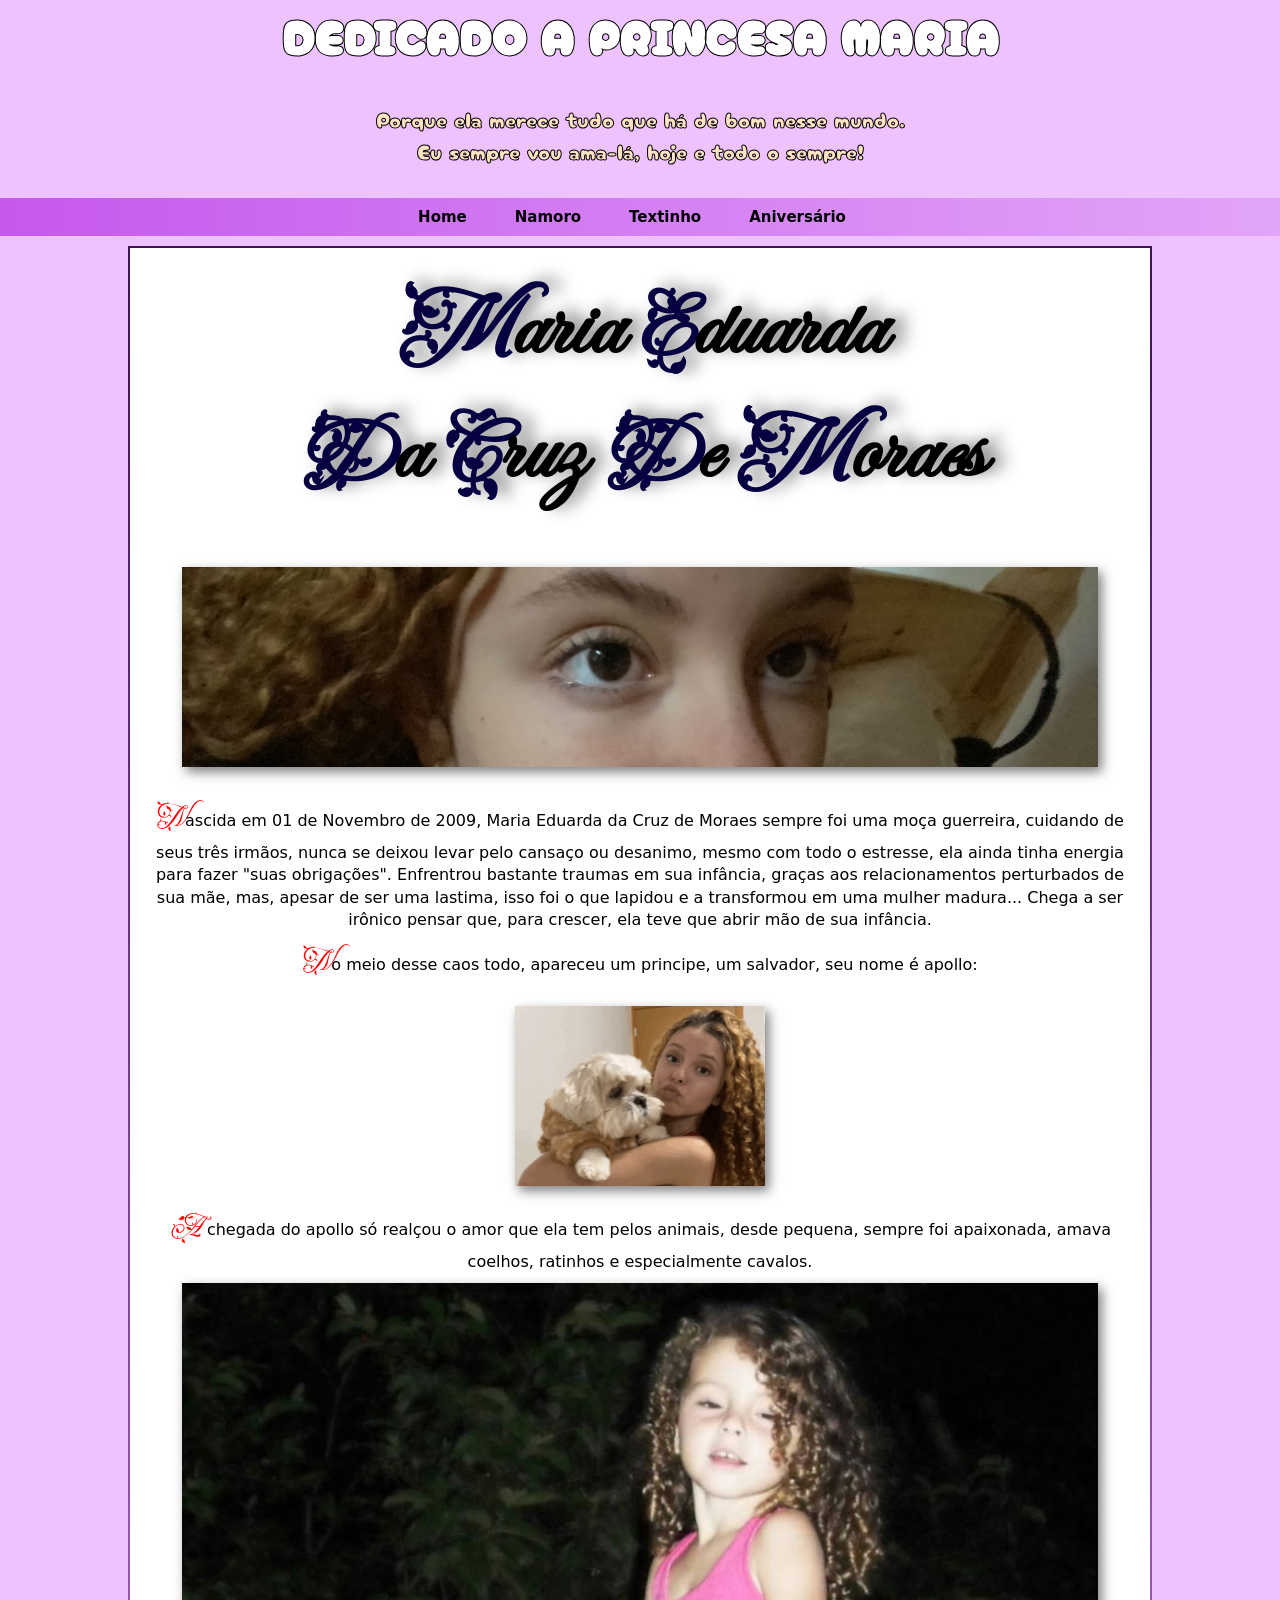
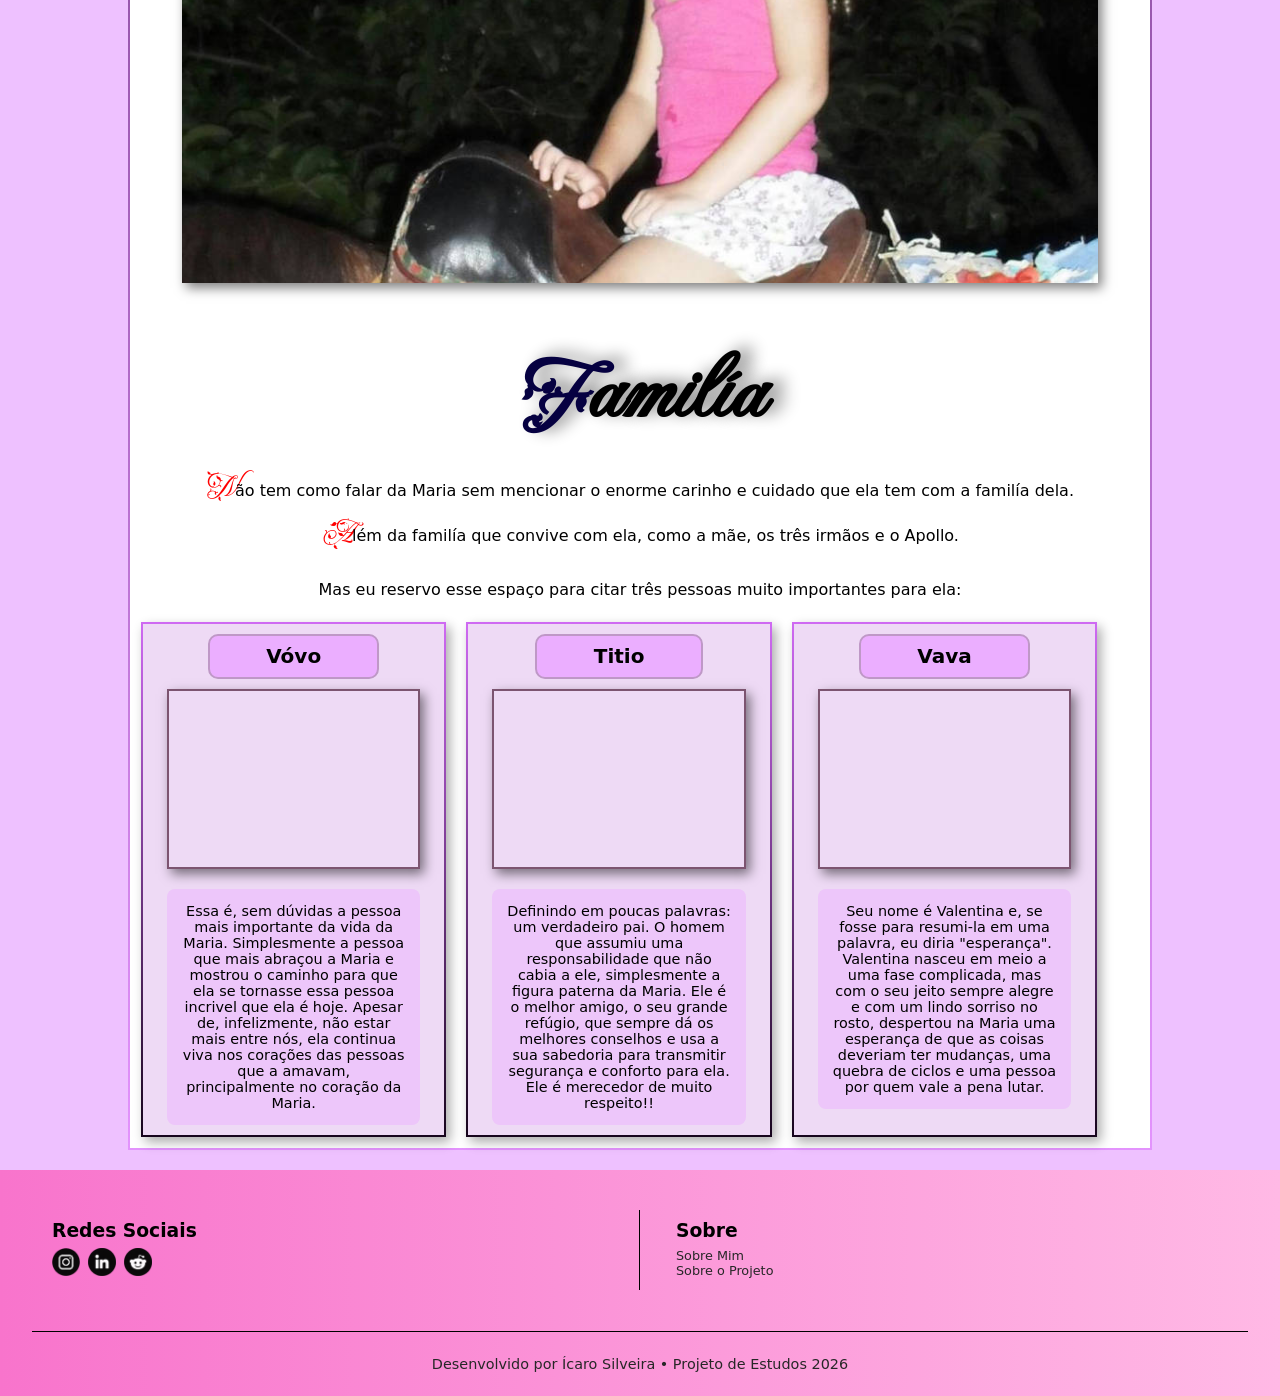
<file: index.html>
<!DOCTYPE html>
<html lang="pt-br">
<head>
    <meta charset="UTF-8">
    <meta name="viewport" content="width=device-width, initial-scale=1.0">
    <title>eu te amo, minha MARIA</title>
    <link rel="shortcut icon" href="favicon/favicon.ico" type="image/x-icon">
    <link rel="stylesheet" href="css/style.css">
</head>
<body>
    <header id="cabecalho">
        <h1>DEDICADO A PRINCESA MARIA</h1>
        <p>Porque ela merece tudo que há de bom nesse mundo. <br>Eu sempre vou ama-lá, hoje e todo o sempre!</p>
        <nav class="linka">
            <ul>
                <li>
                    <a href="index.html" hreflang="pt-br" target="_self" rel="canonical">
                        Home
                    </a>
                </li>
                    <li>
                        <a href="namoro.html" hreflang="pt-br" target="_self" rel="next">
                            Namoro
                        </a>
                    </li>
                <li>
                    <a href="textinho.html" hreflang="pt-br" target="_self" rel="next">
                        Textinho
                    </a>
                </li>
                <li>
                    <a href="aniversário.html" hreflang="pt-br" target="_self" rel="next">Aniversário</a>
                </li>
            </ul>
        </nav>
    </header>

    <main id="conteudo">
        <section>
            <article class="texto">
                <h2><span>M</span>aria <span>E</span>duarda <br><span>D</span>a <span>C</span>ruz <span>D</span>e <span>M</span>oraes</h2>
            
                <picture id="maria">
                    
                    <source
                    media="(max-width: 750px)"
                    srcset="image/mariaep.jpg"
                    type="image/jpg">

                    <source
                    media="(max-width: 1050px)"
                    srcset="image/mariae.jpg">

                    <img src="image/maria.jpg" alt="Maria">
                </picture>
                <p>
                    <span>N</span>ascida em 01 de Novembro de 2009, Maria Eduarda da Cruz de Moraes sempre foi uma moça guerreira, cuidando de seus três irmãos, nunca se deixou levar pelo cansaço ou desanimo, mesmo com todo o estresse, ela ainda tinha energia para fazer "suas obrigações". Enfrentrou bastante traumas em sua infância, graças aos relacionamentos perturbados de sua mãe, mas, apesar de ser uma lastima, isso foi o que lapidou e a transformou em uma mulher madura... Chega a ser irônico pensar que, para crescer, ela teve que abrir mão de sua infância.
                </p>
                <p>
                    <span>N</span>o meio desse caos todo, apareceu um principe, um salvador, seu nome é apollo:
                </p>
                <img src="image/marriaa.gif" alt="apollo imagem">
                <p>
                    <span>A </span> chegada do apollo só realçou o amor que ela tem pelos animais, desde pequena, sempre foi apaixonada, amava coelhos, ratinhos e especialmente cavalos.
                </p>
                <picture id="mariacavalo">
                    <source media="(max-width: 750px)" srcset="image/cavalop.jpg">
                    <source media="(max-width: 1050px)" srcset="image/cavalom.jpg">
                    <img src="image/cavalo.jpg" alt="imagem maria no cavalo">
                </picture>
            </article>
            <article class="texto">
                <h2 style="margin-top: 50px;"><span>F</span>amilía</h2>
                <p>
                    <span>N</span>ão tem como falar da Maria sem mencionar o  enorme carinho e cuidado que ela tem com a familía dela. <br>
            
                    <span>A</span>lém da familía que convive com ela, como a mãe, os três irmãos e o Apollo.
                    <br>
                    <br>
                    Mas eu reservo esse espaço para citar três pessoas muito importantes para ela:
                </p>
                <div id="fotos">
                    <div class="mural">
                        <h3>Vóvo</h3>
                        <picture>
                            <source media="(max-width: 750px)" srcset="image/vovop.jpg">
                            <source media="(max-width: 1050px)" srcset="image/vovom.jpg">
                            <img src="image/vovog.jpg" alt="vovo imagem">
                        </picture>
                        <div class="mensagem">
                            <p>
                                Essa é, sem dúvidas a pessoa mais importante da vida da Maria. Simplesmente a pessoa que mais abraçou a Maria e mostrou o caminho para que ela se tornasse essa pessoa incrivel que ela é hoje. Apesar de, infelizmente, não estar mais entre nós, ela continua viva nos corações das pessoas que a amavam, principalmente no coração da Maria.
                            </p>
                        </div>
                    </div>
                    <div class="mural">
                        <h3>Titio</h3>
                        <picture>
                            <source media="(max-width: 750px)" srcset="image/titiop.jpg">
                            <source media="(max-width: 1050px)" srcset="image/titiom.jpg">
                            <img src="image/titiog.jpg" alt="titio imagem">
                        </picture>
                        <div class="mensagem">
                            <p>
                                Definindo em poucas palavras: um verdadeiro pai. O homem que assumiu uma responsabilidade que não cabia a ele, simplesmente a figura paterna da Maria. Ele é o melhor amigo, o seu grande refúgio, que sempre dá os melhores conselhos e usa a sua sabedoria para transmitir segurança e conforto para ela. Ele é merecedor de muito respeito!!
                            </p>
                        </div>
                    </div>
                    <div class="mural">
                        <h3>Vava</h3>
                        <picture>
                            <source media="(max-width: 750px)" srcset="image/valentinap.jpg">
                            <source media="(max-width: 1050px)" srcset="image/valentinam.jpg">
                            <img src="image/valentinag.jpg" alt="valentina imagem">
                        </picture>
                        <div class="mensagem">
                            <p>
                                Seu nome é Valentina e, se fosse para resumi-la em uma palavra, eu diria "esperança". Valentina nasceu em meio a uma fase complicada, mas com o seu jeito sempre alegre e com um lindo sorriso no rosto, despertou na Maria uma esperança de que as coisas deveriam ter mudanças, uma quebra de ciclos e uma pessoa por quem vale a pena lutar.
                            </p>
                        </div>
                    </div>
                </div>
            </article>
        </section>
    </main>

    <footer class="container">

            <div class="veja">
                <h3>Redes Sociais</h3>
                <ul class="imagem">
                    <li><a href="https://www.instagram.com/eiicaroboy/" hreflang="pt-br" target="_blank" rel="external author"><img src="icons/insta-icon.png" alt="icone instagram"></a></li>
                    <li><a href="https://www.linkedin.com/in/%C3%ADcaro-silveira-30767b317/?isSelfProfile=true" hreflang="pt-br" target="_blank" rel="external"><img src="icons/lkd-icon.png" alt="icone linkedin"></a></li>
                    <li><a href="https://github.com/icarofulldev" hreflang="pt-br" target="_blank" rel="external"><img src="icons/git-icon.png" alt="icone github"></a></li>
                </ul>
            </div>

            <div class="veja">
                <h3>Sobre</h3>
                <ul>
                    <li><a href="sobremim.html">Sobre Mim</a></li>
                    <li><a href="sobreprojeto.html">Sobre o Projeto</a></li>
                </ul>
            </div>

            <div class="footer-cop">
                <p>Desenvolvido por Ícaro Silveira &bull; Projeto de Estudos 2026</p>
            </div>
    </footer>
    
</body>
</html>
</file>
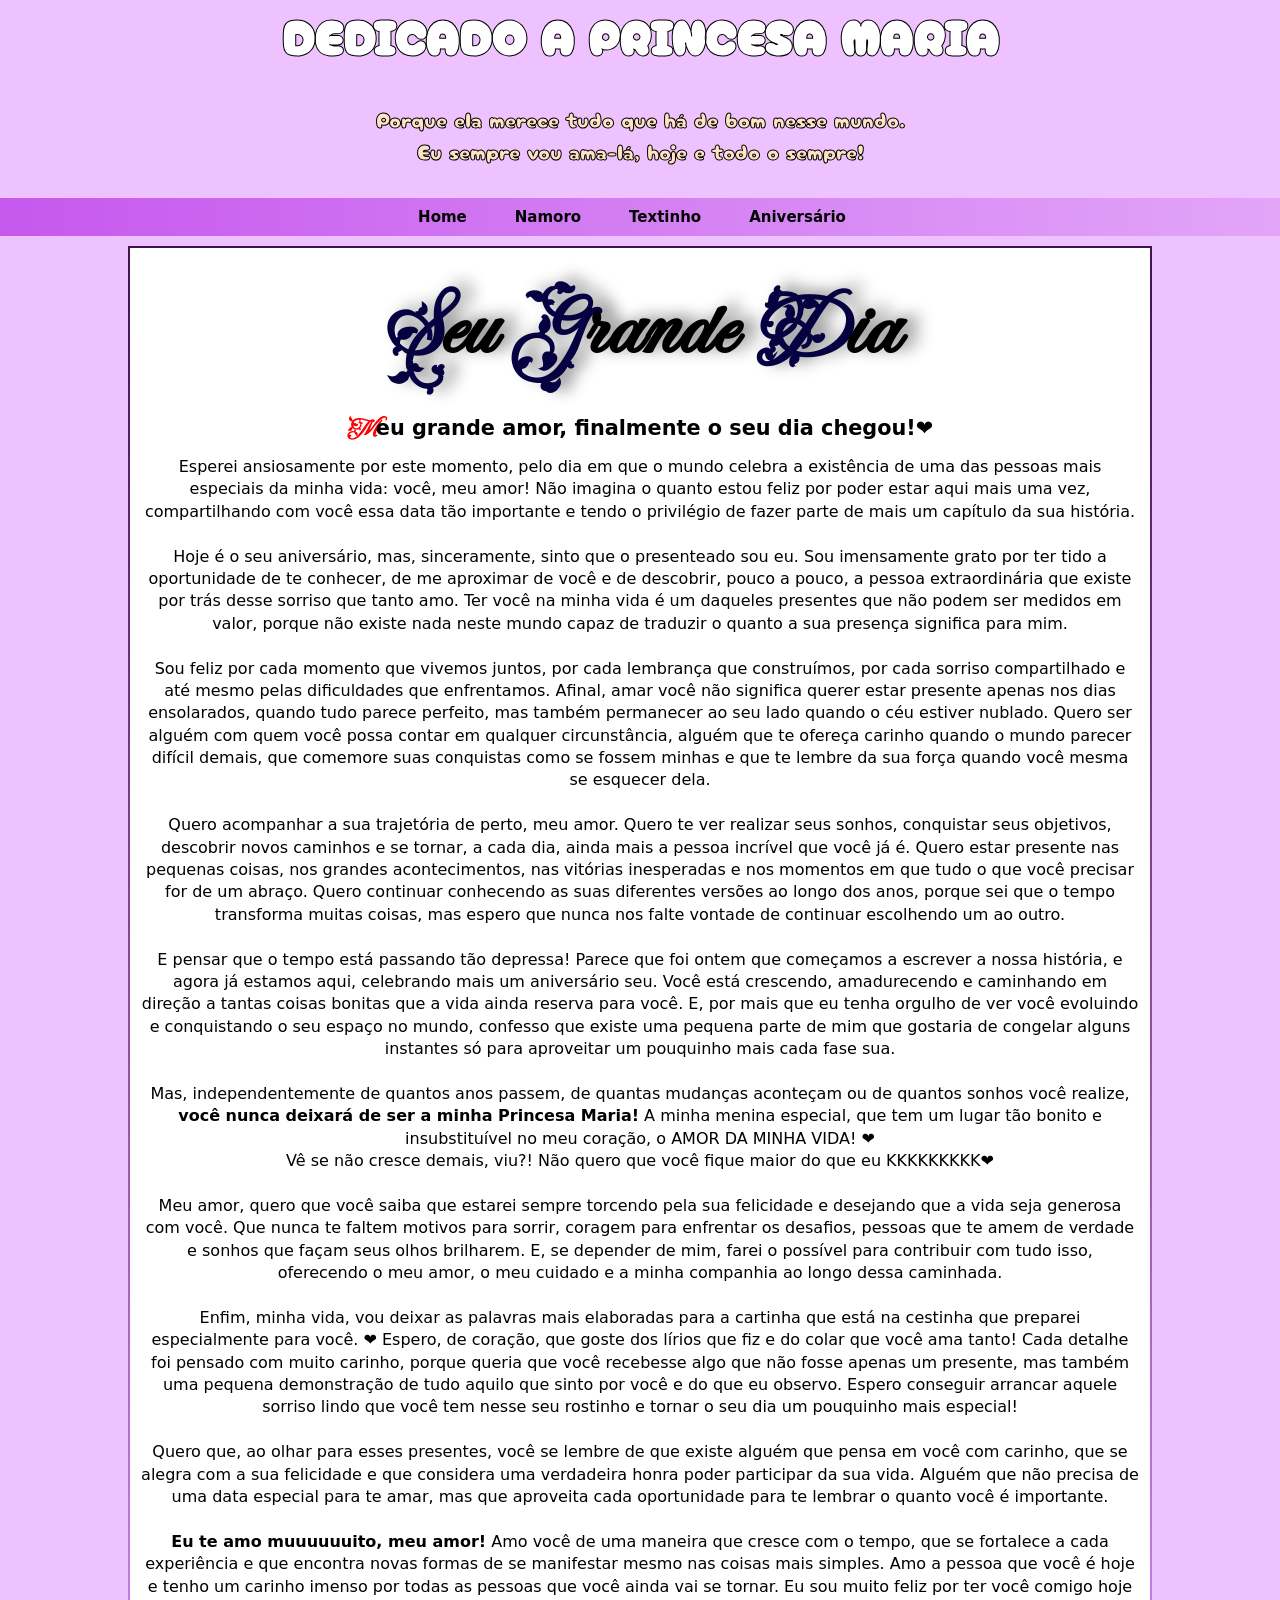
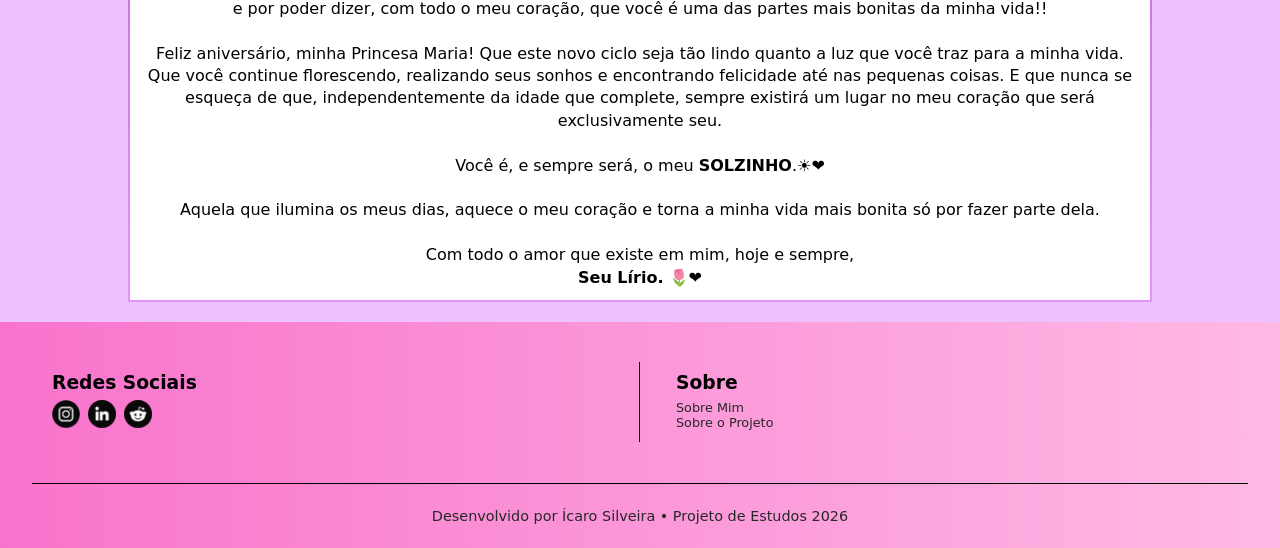
<file: aniversário.html>
<!DOCTYPE html>
<html lang="pt-br">
<head>
    <meta charset="UTF-8">
    <meta name="viewport" content="width=device-width, initial-scale=1.0">
    <link rel="stylesheet" href="css/style.css">
    <title>Aniversário</title>
</head>
<body>
        <header id="cabecalho">
        <h1>DEDICADO A PRINCESA MARIA</h1>
        <p>Porque ela merece tudo que há de bom nesse mundo. <br>Eu sempre vou ama-lá, hoje e todo o sempre!</p>
        <nav class="linka">
            <ul>
                <li>
                    <a href="index.html" hreflang="pt-br" target="_self" rel="canonical">
                        Home
                    </a>
                </li>
                    <li>
                        <a href="namoro.html" hreflang="pt-br" target="_self" rel="next">
                            Namoro
                        </a>
                    </li>
                <li>
                    <a href="textinho.html" hreflang="pt-br" target="_self" rel="next">
                        Textinho
                    </a>
                </li>
                <li>
                    <a href="aniversário.html" hreflang="pt-br" target="_self" rel="next">Aniversário</a>
                </li>
            </ul>
        </nav>
    </header>
    <main id="conteudo">
        <section>
            <article class="texto">
                <h2><span>S</span>eu <span>G</span>rande <span>D</span>ia</h2>
                <h3><span>M</span>eu grande amor, finalmente o seu dia chegou!❤️</h3>
                <p>
                    Esperei ansiosamente por este momento, pelo dia em que o mundo celebra a existência de uma das pessoas mais especiais da minha vida: você, meu amor! Não imagina o quanto estou feliz por poder estar aqui mais uma vez, compartilhando com você essa data tão importante e tendo o privilégio de fazer parte de mais um capítulo da sua história.
                    <br>
                    <br>
                    Hoje é o seu aniversário, mas, sinceramente, sinto que o presenteado sou eu. Sou imensamente grato por ter tido a oportunidade de te conhecer, de me aproximar de você e de descobrir, pouco a pouco, a pessoa extraordinária que existe por trás desse sorriso que tanto amo. Ter você na minha vida é um daqueles presentes que não podem ser medidos em valor, porque não existe nada neste mundo capaz de traduzir o quanto a sua presença significa para mim.
                    <br>
                    <br>
                    Sou feliz por cada momento que vivemos juntos, por cada lembrança que construímos, por cada sorriso compartilhado e até mesmo pelas dificuldades que enfrentamos. Afinal, amar você não significa querer estar presente apenas nos dias ensolarados, quando tudo parece perfeito, mas também permanecer ao seu lado quando o céu estiver nublado. Quero ser alguém com quem você possa contar em qualquer circunstância, alguém que te ofereça carinho quando o mundo parecer difícil demais, que comemore suas conquistas como se fossem minhas e que te lembre da sua força quando você mesma se esquecer dela.
                    <br>
                    <br>
                    Quero acompanhar a sua trajetória de perto, meu amor. Quero te ver realizar seus sonhos, conquistar seus objetivos, descobrir novos caminhos e se tornar, a cada dia, ainda mais a pessoa incrível que você já é. Quero estar presente nas pequenas coisas, nos grandes acontecimentos, nas vitórias inesperadas e nos momentos em que tudo o que você precisar for de um abraço. Quero continuar conhecendo as suas diferentes versões ao longo dos anos, porque sei que o tempo transforma muitas coisas, mas espero que nunca nos falte vontade de continuar escolhendo um ao outro.
                    <br>
                    <br>
                    E pensar que o tempo está passando tão depressa! Parece que foi ontem que começamos a escrever a nossa história, e agora já estamos aqui, celebrando mais um aniversário seu. Você está crescendo, amadurecendo e caminhando em direção a tantas coisas bonitas que a vida ainda reserva para você. E, por mais que eu tenha orgulho de ver você evoluindo e conquistando o seu espaço no mundo, confesso que existe uma pequena parte de mim que gostaria de congelar alguns instantes só para aproveitar um pouquinho mais cada fase sua.
                    <br>
                    <br>
                    Mas, independentemente de quantos anos passem, de quantas mudanças aconteçam ou de quantos sonhos você realize, <strong>você nunca deixará de ser a minha Princesa Maria!</strong> A minha menina especial, que tem um lugar tão bonito e insubstituível no meu coração, o AMOR DA MINHA VIDA! ❤️
                    <br>
                    Vê se não cresce demais, viu?! Não quero que você fique maior do que eu KKKKKKKKK❤️
                    <br>
                    <br>
                    Meu amor, quero que você saiba que estarei sempre torcendo pela sua felicidade e desejando que a vida seja generosa com você. Que nunca te faltem motivos para sorrir, coragem para enfrentar os desafios, pessoas que te amem de verdade e sonhos que façam seus olhos brilharem. E, se depender de mim, farei o possível para contribuir com tudo isso, oferecendo o meu amor, o meu cuidado e a minha companhia ao longo dessa caminhada.
                    <br>
                    <br>
                    Enfim, minha vida, vou deixar as palavras mais elaboradas para a cartinha que está na cestinha que preparei especialmente para você. ❤️ Espero, de coração, que goste dos lírios que fiz e do colar que você ama tanto! Cada detalhe foi pensado com muito carinho, porque queria que você recebesse algo que não fosse apenas um presente, mas também uma pequena demonstração de tudo aquilo que sinto por você e do que eu observo. Espero conseguir arrancar aquele sorriso lindo que você tem nesse seu rostinho e tornar o seu dia um pouquinho mais especial!
                    <br>
                    <br>
                    Quero que, ao olhar para esses presentes, você se lembre de que existe alguém que pensa em você com carinho, que se alegra com a sua felicidade e que considera uma verdadeira honra poder participar da sua vida. Alguém que não precisa de uma data especial para te amar, mas que aproveita cada oportunidade para te lembrar o quanto você é importante.
                    <br>
                    <br>
                    <strong>Eu te amo muuuuuuito, meu amor!</strong> Amo você de uma maneira que cresce com o tempo, que se fortalece a cada experiência e que encontra novas formas de se manifestar mesmo nas coisas mais simples. Amo a pessoa que você é hoje e tenho um carinho imenso por todas as pessoas que você ainda vai se tornar. Eu sou muito feliz por ter você comigo hoje e por poder dizer, com todo o meu coração, que você é uma das partes mais bonitas da minha vida!!
                    <br>
                    <br>
                    Feliz aniversário, minha Princesa Maria! Que este novo ciclo seja tão lindo quanto a luz que você traz para a minha vida. Que você continue florescendo, realizando seus sonhos e encontrando felicidade até nas pequenas coisas. E que nunca se esqueça de que, independentemente da idade que complete, sempre existirá um lugar no meu coração que será exclusivamente seu.
                    <br>
                    <br>
                    Você é, e sempre será, o meu <strong>SOLZINHO</strong>.☀️❤️
                    <br>
                    <br>
                    Aquela que ilumina os meus dias, aquece o meu coração e torna a minha vida mais bonita só por fazer parte dela.
                    <br>
                    <br>

                    Com todo o amor que existe em mim, hoje e sempre,
                    <br>

                    <strong>Seu Lírio.</strong> 🌷❤️
 
                </p>
            </article>
        </section>
    </main>
    <footer class="container">

            <div class="veja">
                <h3>Redes Sociais</h3>
                <ul class="imagem">
                    <li><a href="https://www.instagram.com/eiicaroboy/" hreflang="pt-br" target="_blank" rel="external author"><img src="icons/insta-icon.png" alt="icone instagram"></a></li>
                    <li><a href="https://www.linkedin.com/in/%C3%ADcaro-silveira-30767b317/?isSelfProfile=true" hreflang="pt-br" target="_blank" rel="external"><img src="icons/lkd-icon.png" alt="icone linkedin"></a></li>
                    <li><a href="https://github.com/icarofulldev" hreflang="pt-br" target="_blank" rel="external"><img src="icons/git-icon.png" alt="icone github"></a></li>
                </ul>
            </div>

            <div class="veja">
                <h3>Sobre</h3>
                <ul>
                    <li><a href="sobremim.html">Sobre Mim</a></li>
                    <li><a href="sobreprojeto.html">Sobre o Projeto</a></li>
                </ul>
            </div>

            <div class="footer-cop">
                <p>Desenvolvido por Ícaro Silveira &bull; Projeto de Estudos 2026</p>
            </div>
    </footer>    
</body>
</html>
</file>
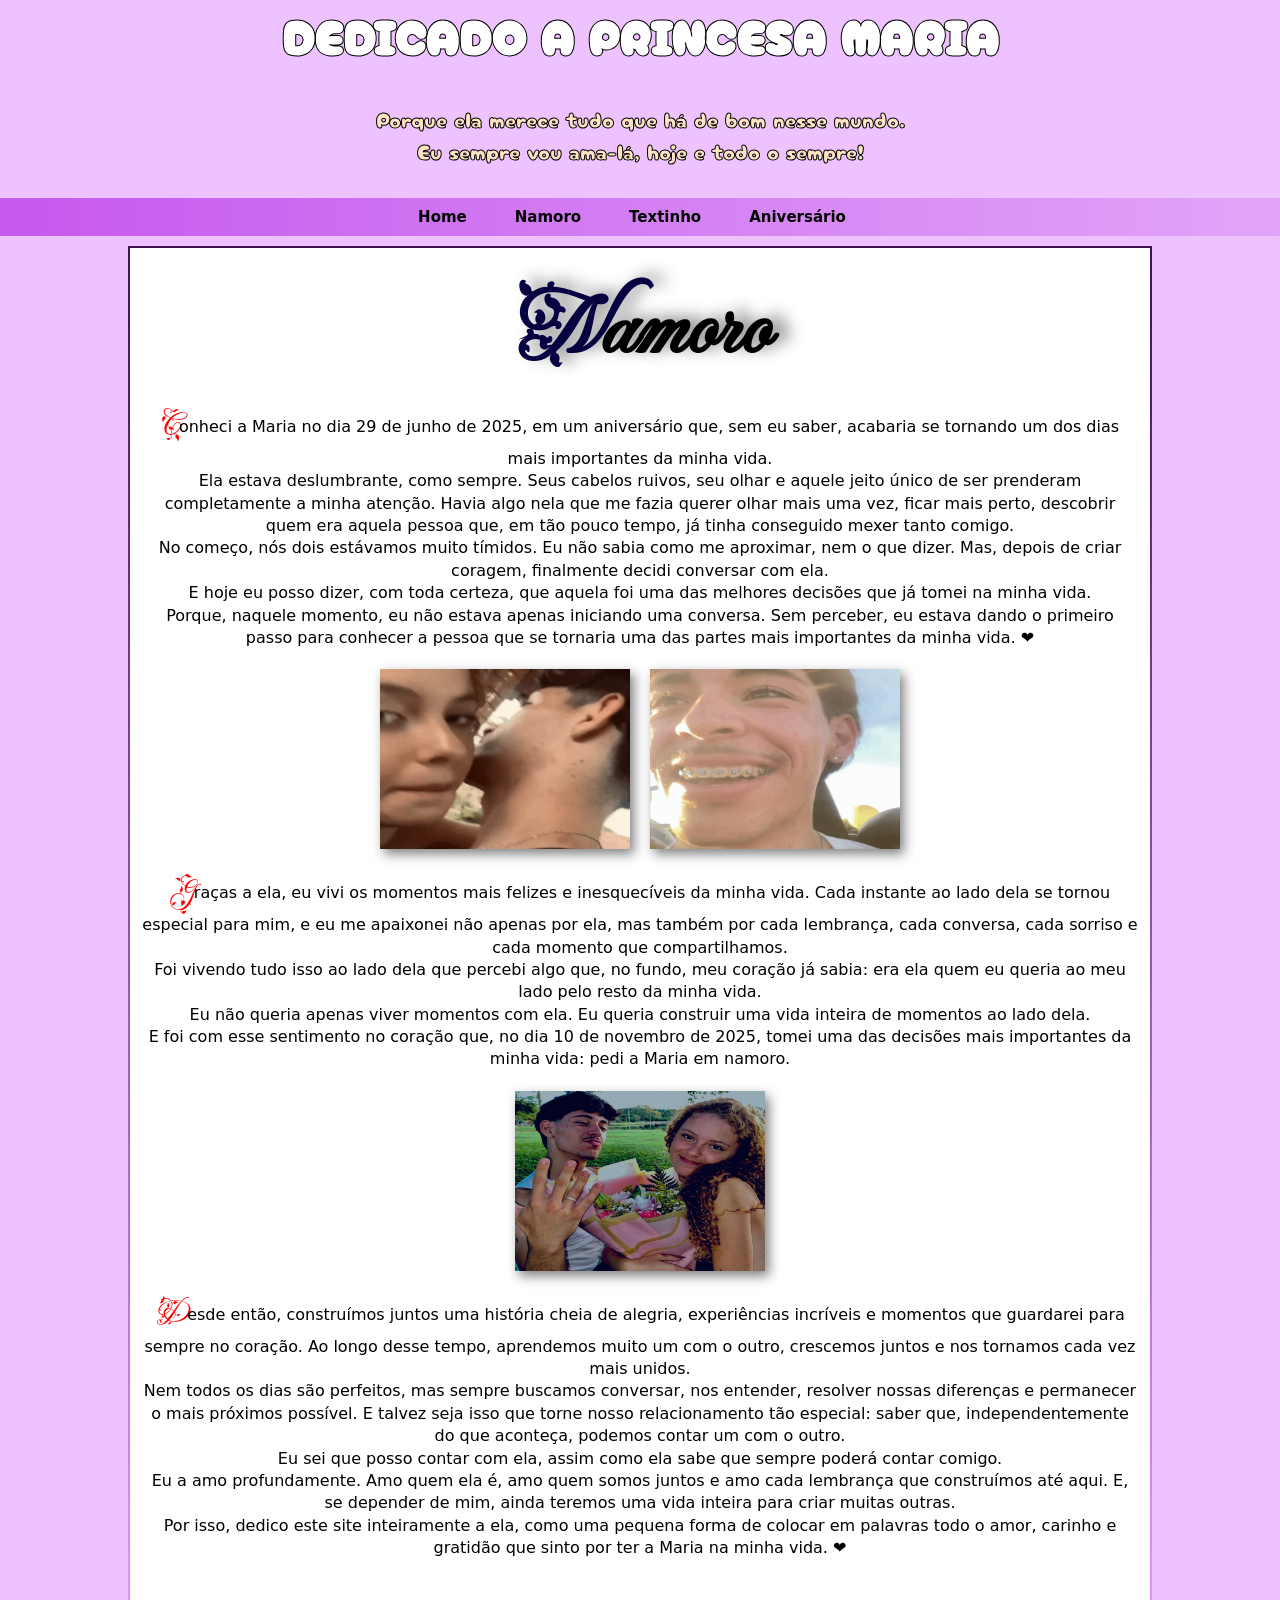
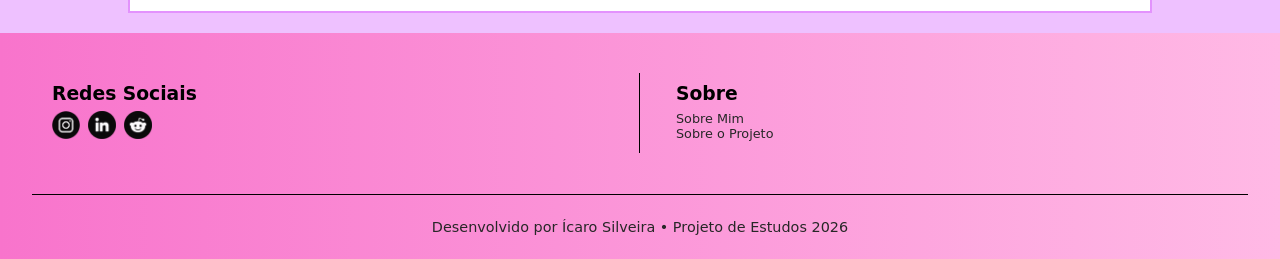
<file: namoro.html>
<!DOCTYPE html>
<html lang="pt-br">
<head>
    <meta charset="UTF-8">
    <meta name="viewport" content="width=device-width, initial-scale=1.0">
    <title>Namoro</title>
    <link rel="stylesheet" href="css/style.css">
    <link rel="shortcut icon" href="favicon/favicon.ico" type="image/x-icon">
</head>
<body>
    <header id="cabecalho">
           <h1>DEDICADO A PRINCESA MARIA</h1>
        <p>Porque ela merece tudo que há de bom nesse mundo. <br>Eu sempre vou ama-lá, hoje e todo o sempre!</p>
        <nav class="linka">
            <ul>
                <li>
                    <a href="index.html" hreflang="pt-br" target="_self" rel="prev">
                        Home
                    </a>
                </li>
                    <li>
                        <a href="namoro.html" hreflang="pt-br" target="_self" rel="canonical">
                            Namoro
                        </a>
                    </li>
                <li>
                    <a href="textinho.html" hreflang="pt-br" target="_self" rel="next">
                        Textinho
                    </a>
                </li>
                    
                <li>
                    <a href="aniversário.html" hreflang="pt-br" target="_self" rel="next">Aniversário</a>
                </li>
            </ul>
        </nav>
    </header>

    <main id="conteudo">
        <section>
            <article class="texto">
                <h2><span>N</span>amoro</h2>
                <p> 
                    <span>C</span>onheci a Maria no dia   29 de junho de 2025, em um aniversário que, sem eu saber, acabaria se tornando um dos dias mais importantes da minha vida.
                    <br>
                    Ela estava deslumbrante, como sempre. Seus cabelos ruivos, seu olhar e aquele jeito único de ser prenderam completamente a minha atenção. Havia algo nela que me fazia querer olhar mais uma vez, ficar mais perto, descobrir quem era aquela pessoa que, em tão pouco tempo, já tinha conseguido mexer tanto comigo.
                    <br>
                    No começo, nós dois estávamos muito tímidos. Eu não sabia como me aproximar, nem o que dizer. Mas, depois de criar coragem, finalmente decidi conversar com ela.
                    <br>
                    E hoje eu posso dizer, com toda certeza, que aquela foi uma das melhores decisões que já tomei na minha vida.
                    <br>
                    Porque, naquele momento, eu não estava apenas iniciando uma conversa. Sem perceber, eu estava dando o primeiro passo para conhecer a pessoa que se tornaria uma das partes mais importantes da minha vida. ❤️
                </p>

                <div class="momentos">
                    <img src="image/abraco.gif" alt="gif de um abraço">

                    <img src="image/parque.gif" alt="parque">
                </div>

                <p>
                    <span>G</span>raças a ela, eu vivi os momentos mais felizes e inesquecíveis da minha vida. Cada instante ao lado dela se tornou especial para mim, e eu me apaixonei não apenas por ela, mas também por cada lembrança, cada conversa, cada sorriso e cada momento que compartilhamos.
                    <br>
                    Foi vivendo tudo isso ao lado dela que percebi algo que, no fundo, meu coração já sabia: era ela quem eu queria ao meu lado pelo resto da minha vida.
                    <br>
                    Eu não queria apenas viver momentos com ela. Eu queria construir uma vida inteira de momentos ao lado dela.
                    <br>
                    E foi com esse sentimento no coração que, no dia 10 de novembro de 2025, tomei uma das decisões mais importantes da minha vida: pedi a Maria em namoro. 
                </p>

                <picture>
                    <source media="(max-width: 750px)" srcset="image/namorop.jpg">

                    <source media="(max-width: 1050px)" srcset="image/namorom.jpg">

                    <img src="image/namorog.jpg" alt="imagem namoro">
                </picture>

                <p style="margin-bottom: 50px">
                    <span>D</span>esde então, construímos juntos uma história cheia de alegria, experiências incríveis e momentos que guardarei para sempre no coração. Ao longo desse tempo, aprendemos muito um com o outro, crescemos juntos e nos tornamos cada vez mais unidos.
                    <br>
                    Nem todos os dias são perfeitos, mas sempre buscamos conversar, nos entender, resolver nossas diferenças e permanecer o mais próximos possível. E talvez seja isso que torne nosso relacionamento tão especial: saber que, independentemente do que aconteça, podemos contar um com o outro.
                    <br>
                    Eu sei que posso contar com ela, assim como ela sabe que sempre poderá contar comigo.
                    <br>
                    Eu a amo profundamente. Amo quem ela é, amo quem somos juntos e amo cada lembrança que construímos até aqui. E, se depender de mim, ainda teremos uma vida inteira para criar muitas outras.
                    <br>
                    Por isso, dedico este site inteiramente a ela, como uma pequena forma de colocar em palavras todo o amor, carinho e gratidão que sinto por ter a Maria na minha vida. ❤️

                </p>
            </article>
        </section>
    </main>

    <footer class="container">

            <div class="veja">
                <h3>Redes Sociais</h3>
                <ul class="imagem">
                    <li><a href="https://www.instagram.com/eiicaroboy/" hreflang="pt-br" target="_blank" rel="external author"><img src="icons/insta-icon.png" alt="icone instagram"></a></li>
                    <li><a href="https://www.linkedin.com/in/%C3%ADcaro-silveira-30767b317/?isSelfProfile=true" hreflang="pt-br" target="_blank" rel="external"><img src="icons/lkd-icon.png" alt="icone linkedin"></a></li>
                    <li><a href="https://github.com/icarofulldev" hreflang="pt-br" target="_blank" rel="external"><img src="icons/git-icon.png" alt="icone github"></a></li>
                </ul>
            </div>

            <div class="veja">
                <h3>Sobre</h3>
                <ul>
                    <li><a href="sobremim.html">Sobre Mim</a></li>
                    <li><a href="sobreprojeto.html">Sobre o Projeto</a></li>
                </ul>
            </div>

            <div class="footer-cop">
                <p>Desenvolvido por Ícaro Silveira &bull; Projeto de Estudos 2026</p>
            </div>
    </footer>    
</body>
</html>
</file>
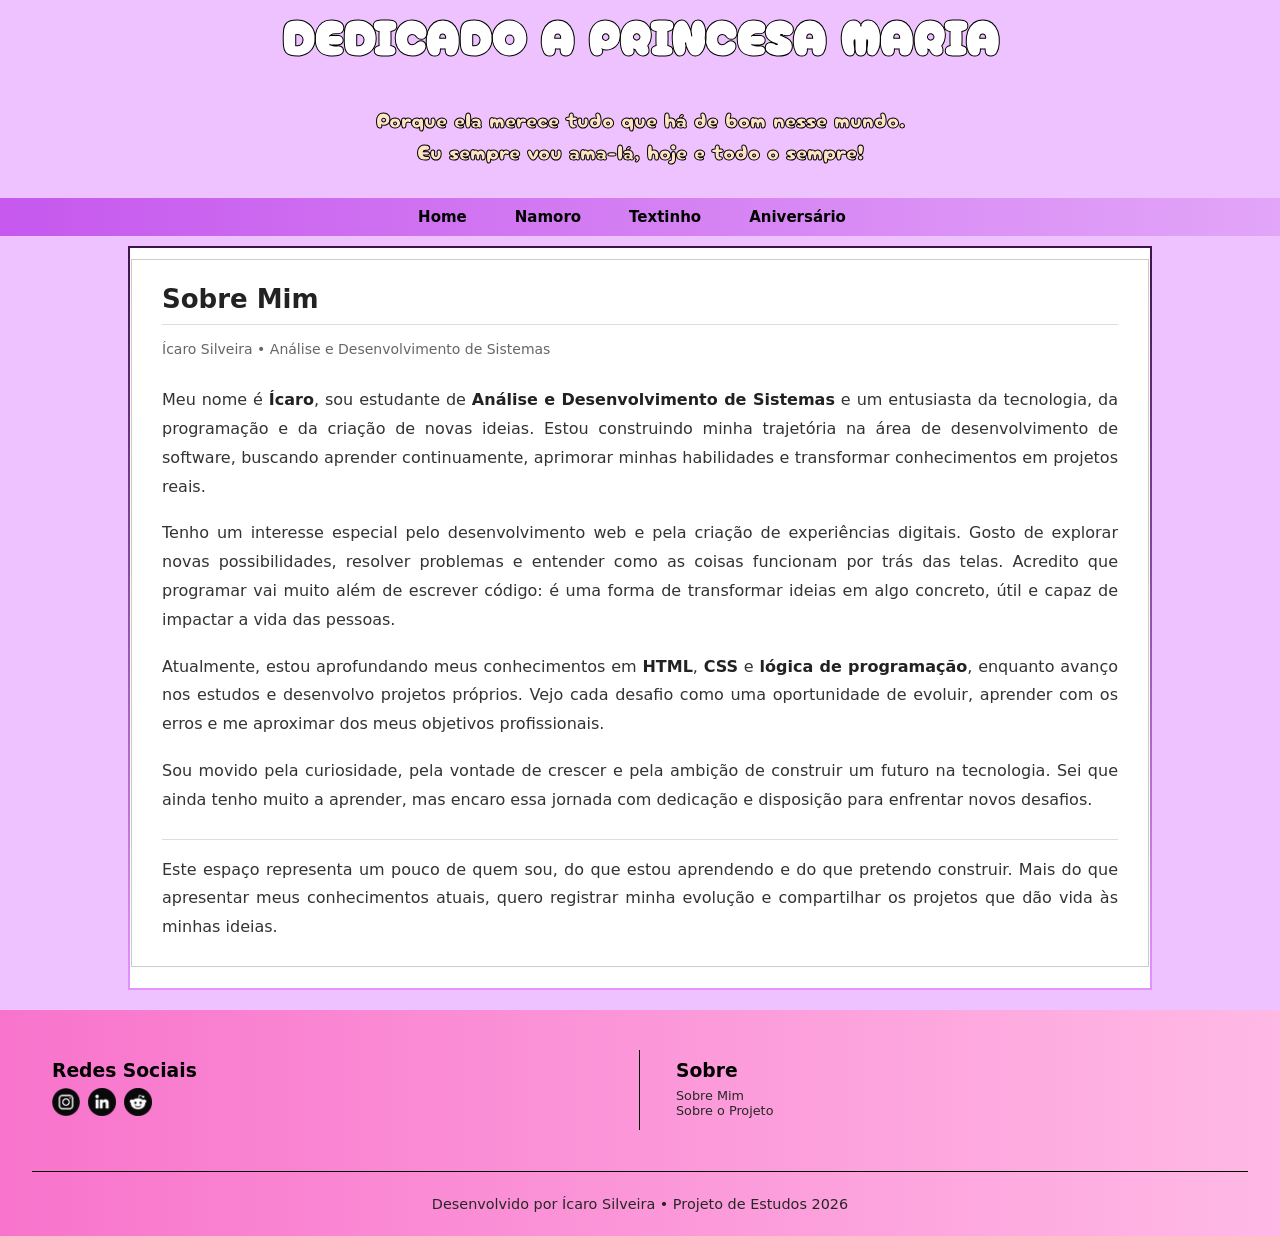
<file: sobremim.html>
<!DOCTYPE html>
<html lang="pt-br">
<head>
    <meta charset="UTF-8">
    <meta name="viewport" content="width=device-width, initial-scale=1.0">
    <title>Sobre Mim | Ícaro Silveira</title>
    <link rel="shortcut icon" href="favicon/favicon.ico" type="image/x-icon">
    <link rel="stylesheet" href="css/style.css">
</head>
<body>

    <header id="cabecalho">
        <h1>DEDICADO A PRINCESA MARIA</h1>
        <p>Porque ela merece tudo que há de bom nesse mundo. <br>Eu sempre vou ama-lá, hoje e todo o sempre!</p>
        <nav class="linka">
            <ul>
                <li>
                    <a href="index.html" hreflang="pt-br" target="_self">Home</a>
                </li>
                <li>
                    <a href="namoro.html" hreflang="pt-br" target="_self">Namoro</a>
                </li>
                <li>
                    <a href="textinho.html" hreflang="pt-br" target="_self">Textinho</a>
                </li>
                <li>
                    <a href="aniversário.html" hreflang="pt-br" target="_self" rel="next">Aniversário</a>
                </li>
            </ul>
        </nav>
    </header>

    <main id="conteudo">
        <article class="sobre-limpo">
            <h2>Sobre Mim</h2>
            
            <p class="subtitulo-dev">Ícaro Silveira &bull; Análise e Desenvolvimento de Sistemas</p>

            <p>
                Meu nome é <strong>Ícaro</strong>, sou estudante de <strong>Análise e Desenvolvimento de Sistemas</strong> e um entusiasta da tecnologia, da programação e da criação de novas ideias. Estou construindo minha trajetória na área de desenvolvimento de software, buscando aprender continuamente, aprimorar minhas habilidades e transformar conhecimentos em projetos reais.
            </p>

            <p>
                Tenho um interesse especial pelo desenvolvimento web e pela criação de experiências digitais. Gosto de explorar novas possibilidades, resolver problemas e entender como as coisas funcionam por trás das telas. Acredito que programar vai muito além de escrever código: é uma forma de transformar ideias em algo concreto, útil e capaz de impactar a vida das pessoas.
            </p>

            <p>
                Atualmente, estou aprofundando meus conhecimentos em <strong>HTML</strong>, <strong>CSS</strong> e <strong>lógica de programação</strong>, enquanto avanço nos estudos e desenvolvo projetos próprios. Vejo cada desafio como uma oportunidade de evoluir, aprender com os erros e me aproximar dos meus objetivos profissionais.
            </p>

            <p>
                Sou movido pela curiosidade, pela vontade de crescer e pela ambição de construir um futuro na tecnologia. Sei que ainda tenho muito a aprender, mas encaro essa jornada com dedicação e disposição para enfrentar novos desafios.
            </p>

            <p class="conclusao">
                Este espaço representa um pouco de quem sou, do que estou aprendendo e do que pretendo construir. Mais do que apresentar meus conhecimentos atuais, quero registrar minha evolução e compartilhar os projetos que dão vida às minhas ideias.
            </p>
        </article>
    </main>

    <footer class="container">
        <div class="veja">
            <h3>Redes Sociais</h3>
            <ul class="imagem">
                <li><a href="https://www.instagram.com/eiicaroboy/" hreflang="pt-br" target="_blank" rel="external author"><img src="icons/insta-icon.png" alt="icone instagram"></a></li>
                <li><a href="https://www.linkedin.com/in/%C3%ADcaro-silveira-30767b317/?isSelfProfile=true" hreflang="pt-br" target="_blank" rel="external"><img src="icons/lkd-icon.png" alt="icone linkedin"></a></li>
                <li><a href="https://github.com/icarofulldev" hreflang="pt-br" target="_blank" rel="external"><img src="icons/git-icon.png" alt="icone github"></a></li>
            </ul>
        </div>

        <div class="veja">
            <h3>Sobre</h3>
            <ul>
                <li><a href="sobremim.html">Sobre Mim</a></li>
                <li><a href="sobreprojeto.html">Sobre o Projeto</a></li>
            </ul>
        </div>

        <div class="footer-cop">
            <p>Desenvolvido por Ícaro Silveira &bull; Projeto de Estudos 2026</p>
        </div>
    </footer>

</body>
</html>
</file>
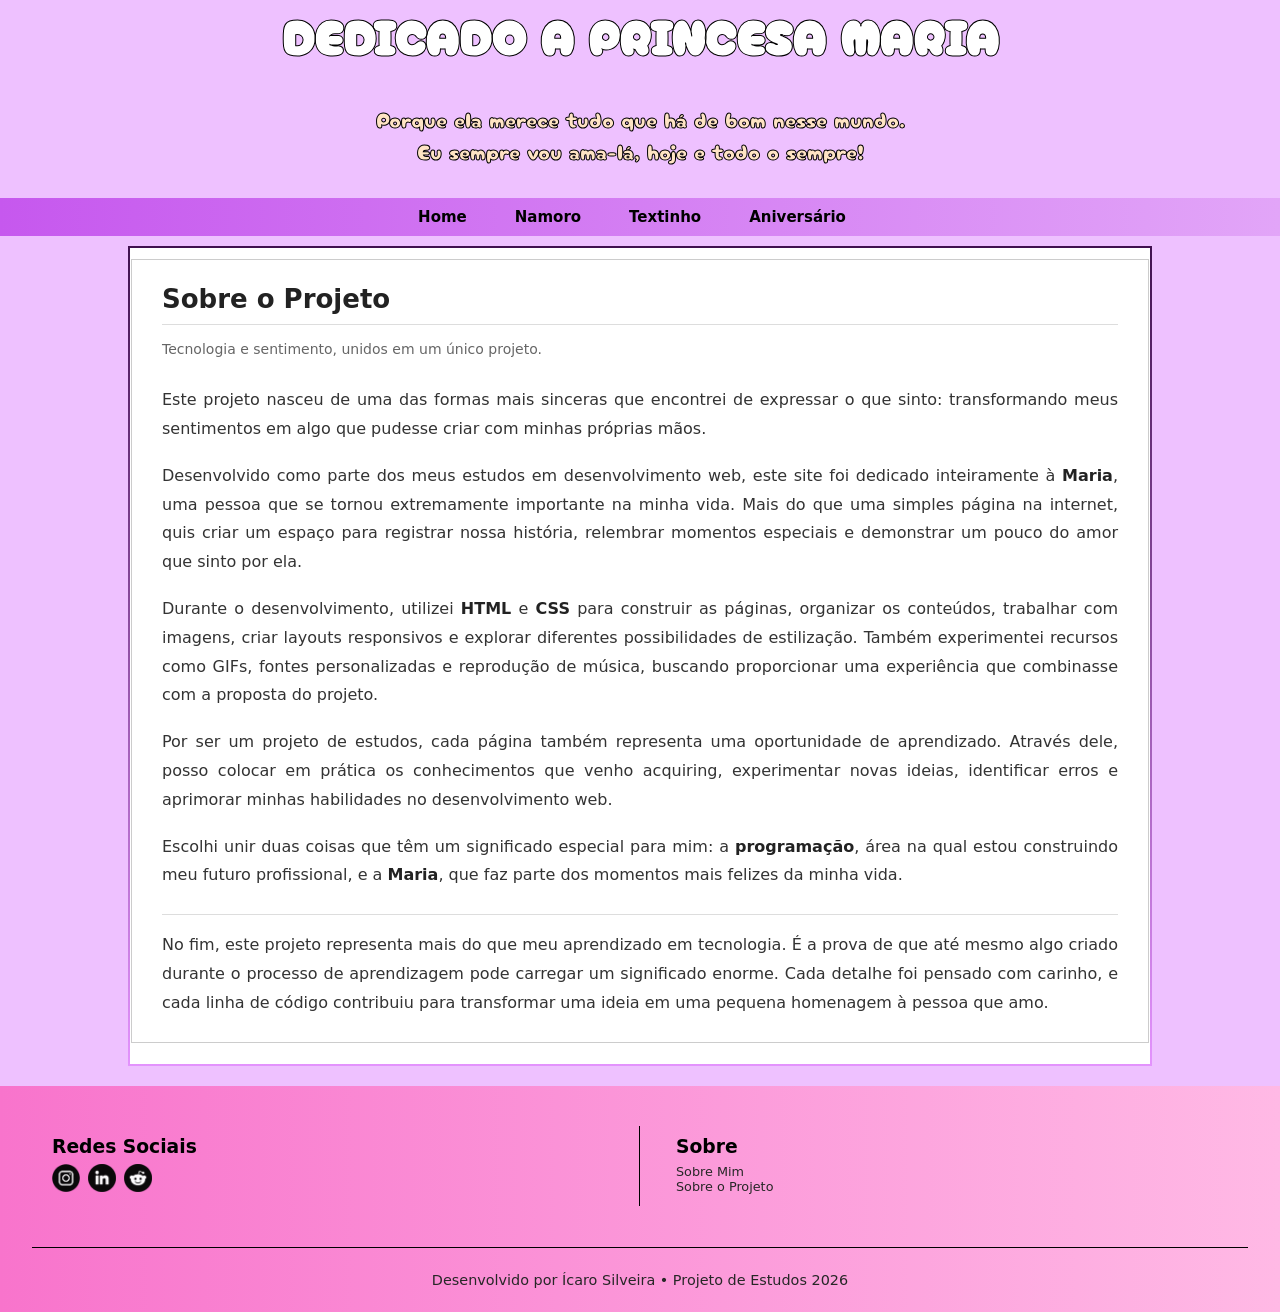
<file: sobreprojeto.html>
<!DOCTYPE html>
<html lang="pt-br">
<head>
    <meta charset="UTF-8">
    <meta name="viewport" content="width=device-width, initial-scale=1.0">
    <title>Sobre o Projeto</title>
    <link rel="shortcut icon" href="favicon/favicon.ico" type="image/x-icon">
    <link rel="stylesheet" href="css/style.css">
</head>
<body>

    <header id="cabecalho">
        <h1>DEDICADO A PRINCESA MARIA</h1>
        <p>Porque ela merece tudo que há de bom nesse mundo. <br>Eu sempre vou ama-lá, hoje e todo o sempre!</p>
        <nav class="linka">
            <ul>
                <li>
                    <a href="index.html" hreflang="pt-br" target="_self">Home</a>
                </li>
                <li>
                    <a href="namoro.html" hreflang="pt-br" target="_self">Namoro</a>
                </li>
                <li>
                    <a href="textinho.html" hreflang="pt-br" target="_self">Textinho</a>
                </li>
                <li>
                    <a href="aniversário.html" hreflang="pt-br" target="_self">Aniversário</a>
                </li>
            </ul>
        </nav>
    </header>


    <main id="conteudo">
        <article class="sobre-limpo">
            <h2>Sobre o Projeto</h2>
            <p class="subtitulo-dev">Tecnologia e sentimento, unidos em um único projeto.</p>

            <p>
                Este projeto nasceu de uma das formas mais sinceras que encontrei de expressar o que sinto: transformando meus sentimentos em algo que pudesse criar com minhas próprias mãos.
            </p>

            <p>
                Desenvolvido como parte dos meus estudos em desenvolvimento web, este site foi dedicado inteiramente à <strong>Maria</strong>, uma pessoa que se tornou extremamente importante na minha vida. Mais do que uma simples página na internet, quis criar um espaço para registrar nossa história, relembrar momentos especiais e demonstrar um pouco do amor que sinto por ela.
            </p>

            <p>
                Durante o desenvolvimento, utilizei <strong>HTML</strong> e <strong>CSS</strong> para construir as páginas, organizar os conteúdos, trabalhar com imagens, criar layouts responsivos e explorar diferentes possibilidades de estilização. Também experimentei recursos como GIFs, fontes personalizadas e reprodução de música, buscando proporcionar uma experiência que combinasse com a proposta do projeto.
            </p>

            <p>
                Por ser um projeto de estudos, cada página também representa uma oportunidade de aprendizado. Através dele, posso colocar em prática os conhecimentos que venho acquiring, experimentar novas ideias, identificar erros e aprimorar minhas habilidades no desenvolvimento web.
            </p>

            <p>
                Escolhi unir duas coisas que têm um significado especial para mim: a <strong>programação</strong>, área na qual estou construindo meu futuro profissional, e a <strong>Maria</strong>, que faz parte dos momentos mais felizes da minha vida.
            </p>

            <p class="conclusao">
                No fim, este projeto representa mais do que meu aprendizado em tecnologia. É a prova de que até mesmo algo criado durante o processo de aprendizagem pode carregar um significado enorme. Cada detalhe foi pensado com carinho, e cada linha de código contribuiu para transformar uma ideia em uma pequena homenagem à pessoa que amo.
            </p>
        </article>
    </main>

    <footer class="container">
        <div class="veja">
            <h3>Redes Sociais</h3>
            <ul class="imagem">
                <li><a href="https://www.instagram.com/eiicaroboy/" hreflang="pt-br" target="_blank" rel="external author"><img src="icons/insta-icon.png" alt="icone instagram"></a></li>
                <li><a href="https://www.linkedin.com/in/%C3%ADcaro-silveira-30767b317/?isSelfProfile=true" hreflang="pt-br" target="_blank" rel="external"><img src="icons/lkd-icon.png" alt="icone linkedin"></a></li>
                <li><a href="https://github.com/icarofulldev" hreflang="pt-br" target="_blank" rel="external"><img src="icons/git-icon.png" alt="icone github"></a></li>
            </ul>
        </div>

        <div class="veja">
            <h3>Sobre</h3>
            <ul>
                <li><a href="sobremim.html">Sobre Mim</a></li>
                <li><a href="sobreprojeto.html">Sobre o Projeto</a></li>
            </ul>
        </div>

        <div class="footer-cop">
            <p>Desenvolvido por Ícaro Silveira &bull; Projeto de Estudos 2026</p>
        </div>
    </footer>

</body>
</html>
</file>
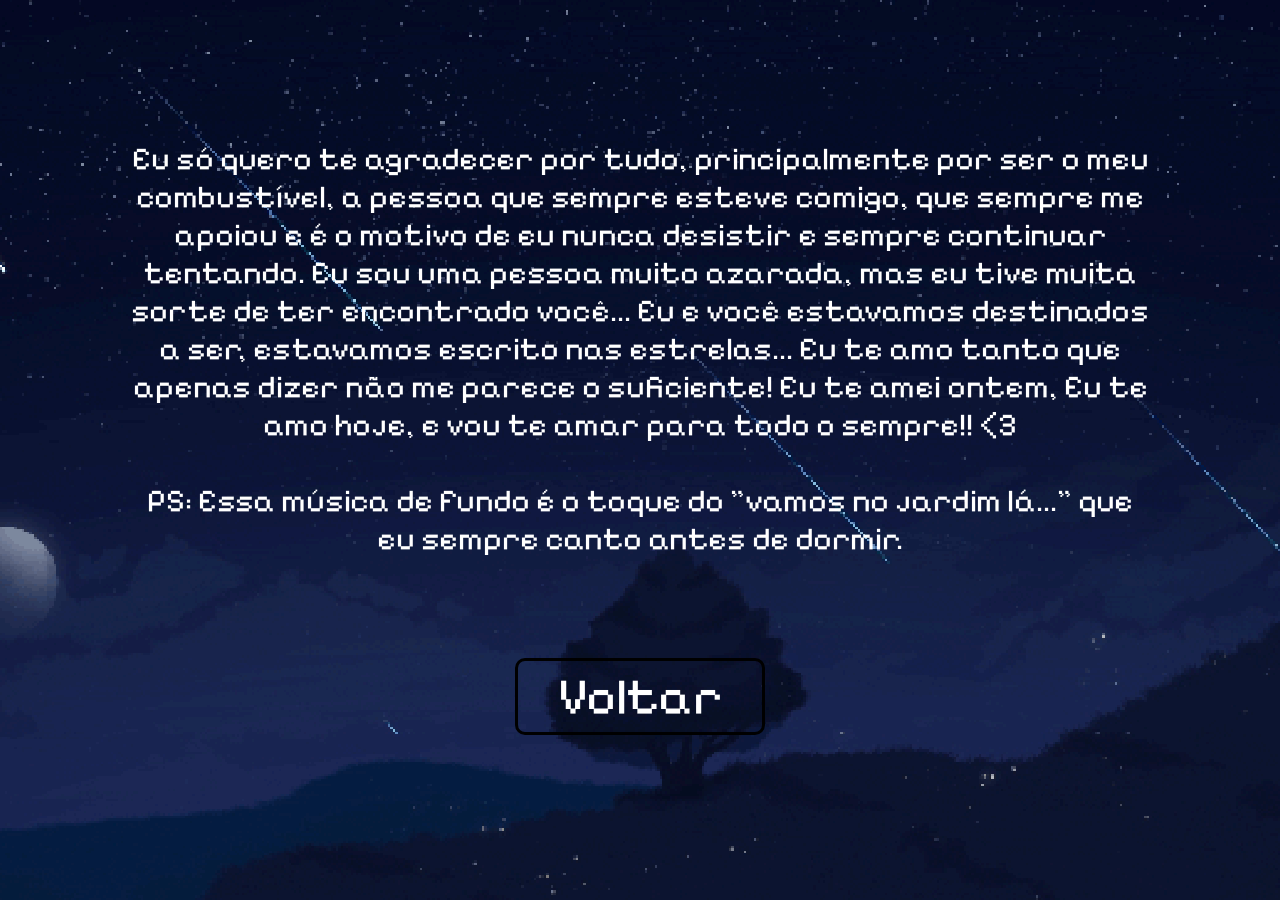
<file: textinho.html>
<!DOCTYPE html>
<html lang="pt-br">
<head>
    <meta charset="UTF-8">
    <meta name="viewport" content="width=device-width, initial-scale=1.0">
    <title>Textinho // Especial</title>
    <link rel="preconnect" href="https://fonts.googleapis.com">
    <link rel="preconnect" href="https://fonts.gstatic.com" crossorigin>
    <link href="https://fonts.googleapis.com/css2?family=Pixelify+Sans:wght@400..700&display=swap" rel="stylesheet">
    <link rel="shortcut icon" href="favicon/favicon.ico" type="image/x-icon">
    <audio id="musica-fundo" src="music/Adventure time - Everything stays - Instrumental [ slowed reverb ].mp3" loop></audio>
    <script>
        const musica = document.getElementById('musica-fundo');

        function iniciarAutoplay() {
            musica.play().then(() => {
                // Se der certo, remove os ouvintes para não rodar essa     função de novo
                document.removeEventListener('click', iniciarAutoplay);
                document.removeEventListener('touchstart', iniciarAutoplay);
            }).catch(error => {
            console.log("Aguardando interação real do usuário...");
            });
        }

         // Escuta o clique (PC) ou o toque (Celulares/iPhone) em qualquer lugar da página
        document.addEventListener('click', iniciarAutoplay);
        document.addEventListener('touchstart', iniciarAutoplay);

        musica.volume = 0.2; 
    </script>
    <style>
        .pixelify-sans{
            font-family: "Pixelify Sans", sans-serif;
            font-optical-sizing: auto;
            font-weight: 400;
            font-style: normal;
        }
        
        *{
            margin: 0px;
            padding: 0px;
            user-select: none;
        }

        body {
            background-image: url(image/noite.gif);
            background-repeat: no-repeat;
            background-size: cover;
            background-position: center;
            background-attachment: fixed;
            image-rendering: pixelated; 
            margin: 0;
        }

        div#textinho {
            width: 80vw;
            margin: auto;
            margin-top: 50px;
            padding-top: 7vw;
        }

        div#textinho p {
            font-family: "Pixelify Sans", sans-serif;
            text-align: center;
            font-size: 2.5vw;
            color: white;
        }

        div#botao {
            width: 19vw;
            border: 3px solid;
            margin: auto;
            margin-top: 4vw;
            border-radius: 10px;
        }

        div#botao > a{
                display: flex;
                justify-content: center;
                text-decoration: none;
                font-family: "Pixelify Sans", sans-serif;
                font-size: 4vw;
                color: white;
        }

        div#botao > a:hover {
            background-color: white;
            color: black;
            border-radius: 10px;
        }

        @media (max-width:768px){

            div#textinho{
                margin-top: 200px;
            }
        }

        @media (max-width: 425px){
            div#textinho {
                width: 80vw;
                margin: auto;
                padding-top: 60vw;
            }


            div#textinho p {
                font-family: "Pixelify Sans", sans-serif;
                text-align: center;
                font-size: 4vw;
                color: white;
            }
        }

        div#botao {
            border: 3px solid;
            margin-top: 100px;
        }

        div#botao > a {
                display: flex;
                justify-content: center;
                font-family: "Pixelify Sans", sans-serif;
                font-size: 4vw;
                color: white;
                padding: 5px;
        }

        @media (min-width: 1766px) {
            div#textinho > p {
                font-size: 4vh;
            } 
        }
    </style>
</head>
<body>
    <div id="textinho">
        <p>
            Eu só quero te agradecer por tudo, principalmente por ser o meu combustível, a pessoa que sempre esteve comigo, que sempre me apoiou e é o motivo de eu nunca desistir e sempre continuar tentando. Eu sou uma pessoa muito azarada, mas eu tive muita sorte de ter encontrado você... Eu e você estavamos destinados a ser, estavamos escrito nas estrelas... Eu te amo tanto que apenas dizer não me parece o suficiente! Eu te amei ontem, Eu te amo hoje, e vou te amar para todo o sempre!! <3 <br> <br> PS: Essa música de fundo é o toque do "vamos no jardim lá..." que eu sempre canto antes de dormir.
        </p>
        <div id="botao">
            <a href="javascript:history.back()" hreflang="pt-br" target="_self" rel="prev">Voltar</a>
        </div>
    </div>
</body>
</html>
</file>
<file: css/style.css>
@charset 'UTF-8';
@import url('https://fonts.googleapis.com/css2?family=Cherry+Bomb+One&family=Fleur+De+Leah&display=swap');

*{
    padding: 0;
    margin: 0;
    box-sizing: border-box;
    user-select: none;
}

.cherry-bomb-one-regular {
    font-family: "Cherry Bomb One", system-ui;
    font-weight: 400;
    font-style: normal;
}

.fleur-de-leah-regular {
    font-family: "Fleur De Leah", cursive;
    font-weight: 400;
    font-style: normal;
}

body {
    background-color: #eec1ff;
    font-family: system-ui, -apple-system, BlinkMacSystemFont, 'Segoe UI', Roboto, Oxygen, Ubuntu, Cantarell, 'Open Sans', 'Helvetica Neue', sans-serif;
}

/*header*/
header#cabecalho {
    font-family: "Cherry Bomb One", cursive;
    text-align: center;
    background-image: url('https://i.pinimg.com/originals/fc/3f/9d/fc3f9df283c19a016d0c7084519d765b.gif');
    margin: auto;
}

header#cabecalho > h1 {
    font-size: 3rem;
    color: white;
    -webkit-text-stroke: 1px black;
    margin: auto;
}

header#cabecalho > p {
    color: bisque;
    -webkit-text-stroke: 1px black;
    text-align: center;
    margin-top: 2rem;
    font-size: 1.375rem;
}

header#cabecalho > nav {
    margin-top: 2rem;
    background-image: linear-gradient(to right, #c658ee, rgb(226, 165, 248));
    padding: 2px;
}

header#cabecalho nav > ul {
    padding: 0.5rem;
    display: flex;
    justify-content: center;
}

nav.linka > ul li {
    font-family: system-ui, -apple-system, BlinkMacSystemFont, 'Segoe UI', Roboto, Oxygen, Ubuntu, Cantarell, 'Open Sans', 'Helvetica Neue', sans-serif;
    font-weight: 700;
    font-size: 0.938rem;
    list-style-type: none;
}

nav.linka a {
    margin-right: 1rem;
    color: black;
    text-decoration: none;
    padding: 0.5rem 1rem;
}

nav.linka a:hover {
    background-color: #583563;
    color: white;
    border-radius: 5px;
}

nav.linka a:active {
    color: #929090;
}

/*main*/
main#conteudo {
    background-color: white;
    width: 80vw;
    margin: 10px auto 20px;
    padding: 1px;
    border: 2px solid;
    border-image: linear-gradient(to bottom, #411150, #e393fd);
    border-image-slice: 2;
}

article.texto > h2 {
    font-family: "Fleur De Leah", cursive;
    text-align: center;
    font-size: 5.625rem;
    margin-top: 20px;
    text-shadow: 12px -3px 16px #00000077;
}

article.texto > h3 {
    font-family: system-ui, -apple-system, BlinkMacSystemFont, 'Segoe UI', Roboto, Oxygen, Ubuntu, Cantarell, 'Open Sans', 'Helvetica Neue', sans-serif;
    text-align: center;
    font-size: 1.3rem;
    margin-top: 20px;
}

article.texto > h3 span {
    font-size: 1.5rem;
    font-family: "Fleur De Leah", cursive;
    color: red;
}

article.texto span {
    color: #060141;
}

article.texto picture#maria img {
    display: block;
    margin: 50px auto 30px;
    width: 90%;
    height: 200px;
    object-fit: cover;
    object-position: top;
    box-shadow: 4px 5px 11px #00000080;
}

article.texto > p {
    font-family: system-ui, -apple-system, BlinkMacSystemFont, 'Segoe UI', Roboto, Oxygen, Ubuntu, Cantarell, 'Open Sans', 'Helvetica Neue', sans-serif;
    margin: 10px;
    text-align: center;
    font-size: 1rem;
    font-weight: 500;
    line-height: 1.4;
}

article.texto > p span {
    font-family: "Fleur De Leah", cursive;
    font-size: 200%;
    color: red;
}

article.texto img {
    display: block;
    margin: 20px auto;
    width: 250px;
    height: 180px;
    box-shadow: 4px 5px 11px #00000080;
}

article.texto > picture#mariacavalo img {
    display: block;
    margin: auto;
    width: 90%;
    height: 600px;
    object-fit: cover;
    object-position: top;
    box-shadow: 4px 5px 11px #00000080;
}

div#fotos {
    display: flex;
}

div.mural {
    background-color: #eedaf5;
    width: 30%;
    margin: 10px;
    padding: 10px;
    border: solid 2px;
    border-image: linear-gradient(to top, #17051d, #cf6af3);
    border-image-slice: 2;
    border-image-repeat: round;
    box-shadow: 4px 5px 11px #00000054;
}

div.mural h3 {
    font-family: system-ui, -apple-system, BlinkMacSystemFont, 'Segoe UI', Roboto, Oxygen, Ubuntu, Cantarell, 'Open Sans', 'Helvetica Neue', sans-serif;
    background-color: #ebaeff;
    width: fit-content;
    text-align: center;
    font-size: 1.25rem;
    padding: 3% 20%;
    margin: 0 auto 10px;
    border: solid 2px rgb(191, 152, 199);
    border-radius: 10px;
}

div.mural img {
    display: block;
    width: 90%;
    margin: 0 auto 20px;
    border: solid 2px rgb(124, 84, 112);
}

div.mensagem {
    width: 90%;
    margin: auto;
    padding: 5px;
    background-color: #edc6fa;
    border-radius: 8px;
}

div.mensagem p {
    padding: 9px;
    font-size: 0.9rem;
    font-weight: 500;
    text-align: center;
}

div.momentos {
    display: flex;
    justify-content: center;
}

div.momentos img {
    margin: 10px;
}

/*footer*/
footer.container {
    display: grid;
    grid-template-columns: 1fr 1fr;
    gap: 32px;
    background-image: linear-gradient(to right, #f874cc, #ffb9e5);
    padding: 20px 32px 24px;
    align-items: start;
}

footer.container div.veja {
    padding: 20px;
    padding-top: 30px;
    border-radius: 8px;
}

footer.container div.veja > h3 {
    text-align: left;
    margin-bottom: 7px;
}

div.veja ul {
    list-style: none;
}

div.veja ul li {
    font-size: 0.8rem;
    font-weight: 500;
}

div.veja img {
    width: 28px;
}

div.veja ul.imagem {
    display: flex;
}

ul.imagem > li {
    margin-right: 0.5rem;
}

div.veja ul > li a {
    color: rgb(39, 39, 39);
    text-decoration: none;
}

div.veja ul > li a:hover {
    color: rgb(0, 0, 0);
}

.sobre-limpo {
    
    margin: 10px auto 20px;
    padding: 24px 30px;
    background-color: #ffffff;
    border: 1px solid #cccccc;
    box-sizing: border-box;
    color: #333333;
}

.sobre-limpo h2 {
    margin: 0 0 8px;
    padding-bottom: 10px;
    font-size: 26px;
    color: #222222;
    border-bottom: 1px solid #dddddd;
}

.sobre-limpo .subtitulo-dev {
    margin: 12px 0 24px;
    font-size: 14px;
    color: #666666;
}

.sobre-limpo p {
    margin: 0 0 18px;
    font-size: 16px;
    line-height: 1.8;
    text-align: justify;
}

.sobre-limpo strong {
    color: #222222;
    font-weight: 600;
}

.sobre-limpo .conclusao {
    margin-top: 24px;
    margin-bottom: 0;
    padding-top: 16px;
    border-top: 1px solid #dddddd;
}

.footer-cop {
    color: rgb(39, 39, 39);
    grid-column: 1 / -1; 
    text-align: center;
    border-top: 1px solid black;
    padding-top: 24px;
    margin-top: 0px;
    font-size: 0.9rem;
}

footer.container div.veja:first-child {
    position: relative;
}

footer.container div.veja:first-child::after {
    content: "";
    position: absolute;
    top: 20px;
    bottom: 10px;
    right: -16px;
    width: 1px;
    height: 80px;
    background-color: black;
}

/*respoinsividade*/
@media (min-width: 1440px) {
    div.mural p {
        font-size: 1rem;
    }
}

@media (max-width: 768px) {
    article.texto > h2 {
        font-size: 3.75rem;
    }

    article.texto > picture#mariacavalo img {
        height: 300px;
    }

    div#fotos {
        display: block;
    }

    div.mural {
        margin: 10px auto;
        width: 80%;
    }

    div.mensagem p {
        font-size: 1rem;
    }

    footer.container div.veja > h3 {
        margin-bottom: 15px;
    }

    div.veja img {
        width: 22px;
    }
}

@media (max-width: 426px) {
    header#cabecalho {
        padding-top: 1px;
    }

    header#cabecalho > h1 {
        font-size: 2.2rem;
        margin-top: 10px;
    }

    header#cabecalho > p {
        font-size: 1rem;
    }

    nav.linka a {
        padding: 0.5rem;
    }

    main#conteudo {
        width: 99%;
        border: 0;
        padding: 1px;
    }

    header#cabecalho nav.linka {
        margin: 2rem 0 0 0;
        padding: 0;
    }

    article.texto > h2 {
        font-size: 2.5rem;
        margin-top: 15px;
        margin-bottom: -10px;
    }

    article.texto > h3 {
        font-size: 1rem;
    }

    article.texto > h3 span {
        font-size: 1.2rem;
    }

    article.texto picture img {
        height: auto;
        object-fit: cover;
        object-position: center;
        margin-top: 20px;
        margin-bottom: 15px;
    }

    article.texto > p {
        font-size: 0.875rem;
    }

    .footer-cop {
        font-size: 0.7rem;
    }
}
</file>
